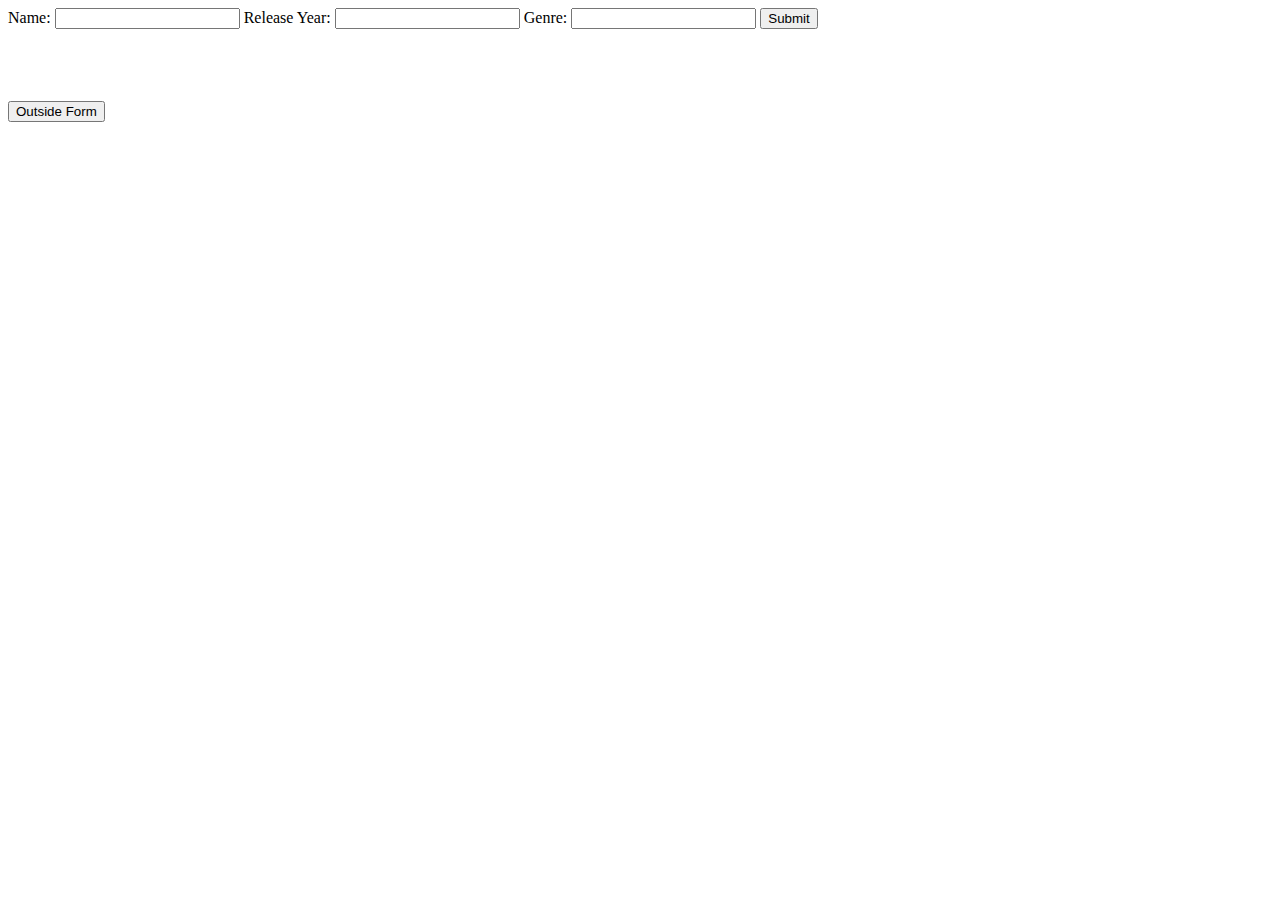
<file: class-code/index.html>
<!DOCTYPE html>
<html lang="en">
<head>
    <meta charset="UTF-8">
    <meta name="viewport" content="width=device-width, initial-scale=1.0">
    <link rel="stylesheet" href="./index.css">
    <title>Document</title>
</head>

<body>
    
    <form action="/something-else">
        <label for="name">Name:</label>
        <input maxlength="255" minlength="5"
        required type="text" id="name">
        <p class="error" id="nameError">Name Must be between 5-255 characters</p>

        <label for="releaseYear">Release Year:</label>
        <input required type="text" id="releaseYear">
        <p class="error" id="releaseYearError">Release Year must be after year 10 and before the year 3000</p>

        <label for="genre">Genre: </label>
        <input required type="text" id="genre">
        <p class="error" id="genreError">Genre is required</p>

        <button>Submit</button>
    </form>


    <br>
    <br>
    <br>
    <br>
    <button id="outside">Outside Form</button>


    <script src="./index.js"></script>


</body>
</html>
</file>
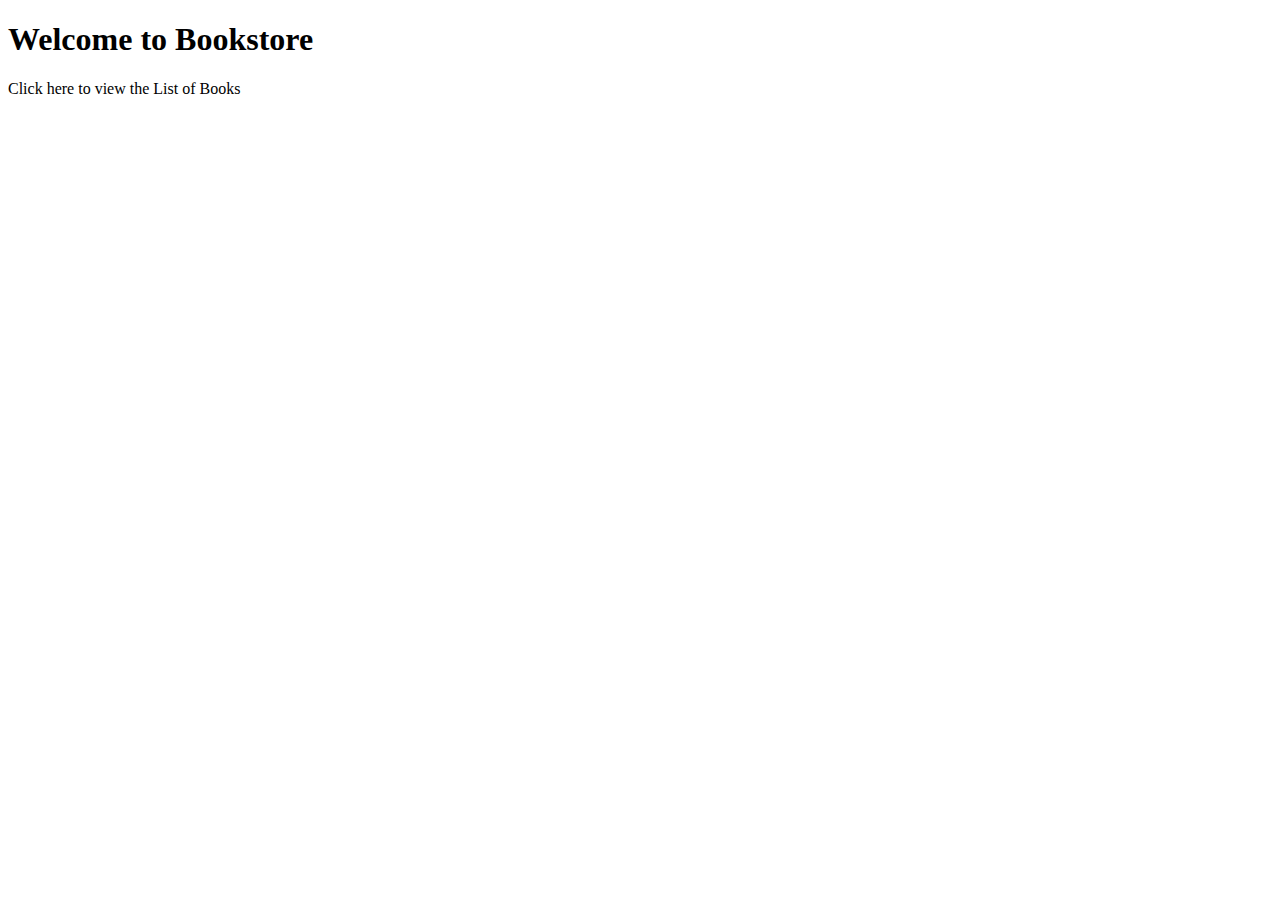
<file: labs/booklist/src/main/resources/templates/index.html>
<!DOCTYPE html>
<html lang="en">
<head>
    <meta charset="UTF-8">
    <title>Bookstore</title>
    <link rel="stylesheet" th:href="@{/styles.css}">
    <style th:replace="~{fragments/fragment :: base-style}"></style>
</head>

<body>
<div th:replace="~{fragments/fragment :: navbar}"></div>

<div class="content">
    <h1>Welcome to Bookstore</h1>
    <a th:href="@{/books}">Click here to view the List of Books</a>
</div>

<footer>
    <div th:replace="~{fragments/fragment :: footer}"></div>
</footer>

</body>
</html>
</file>
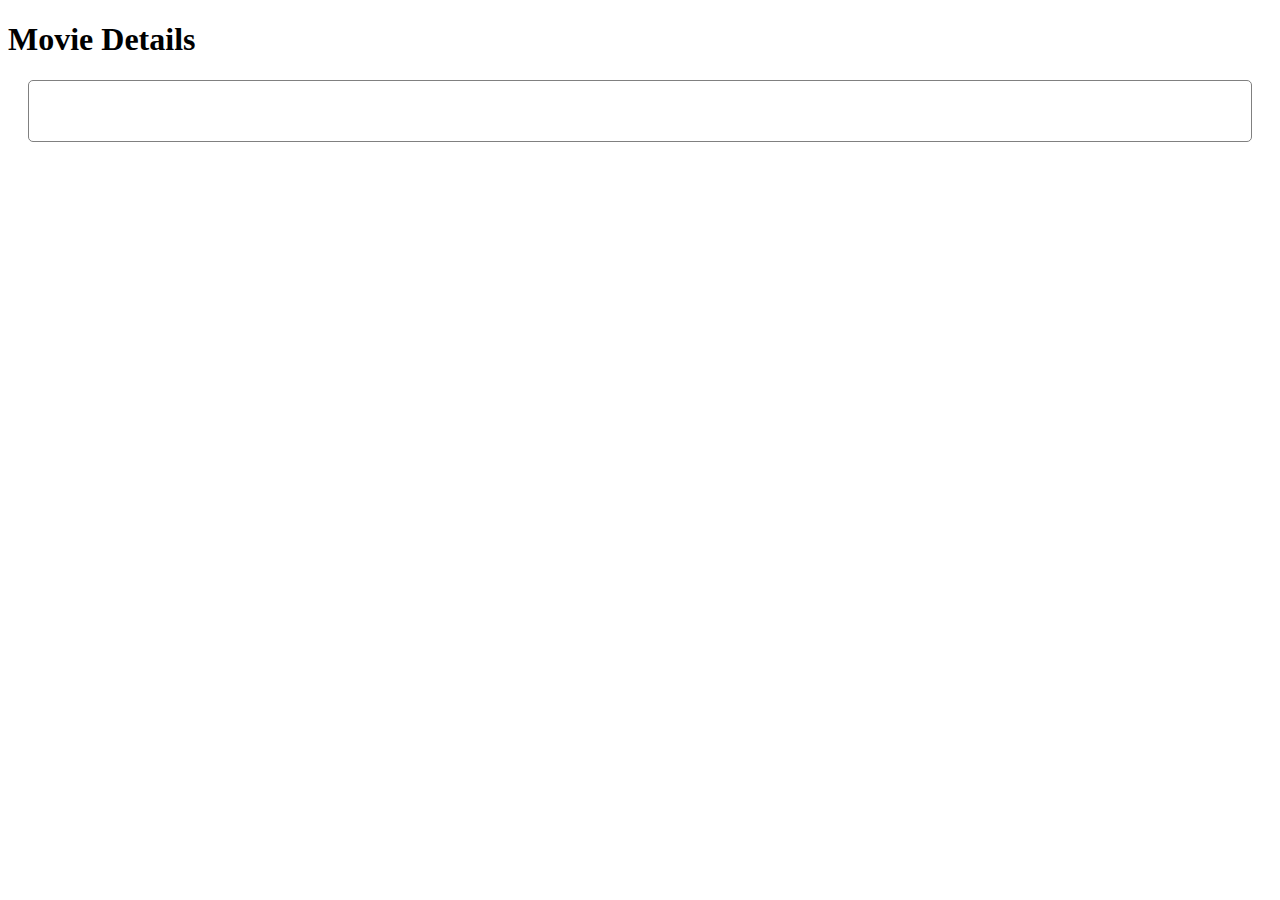
<file: full-CRUD/src/main/resources/templates/movies/movie-details.html>
<!DOCTYPE html>
<html lang="en" xmlns:th="http://www.thymeleaf.org">
<head>
    <meta charset="UTF-8">
    <title>Movie Details</title>

    <style th:replace="~{fragments/fragment :: base-styling}"></style>

    <style>
        .movie-details{
            margin:20px;
            padding:20px;
            border:1px solid grey;
            border-radius:5px
        }

        .movie-property{
            margin:10px 0;
        }
        
    </style>

</head>
<body>


    <div th:replace="~{fragments/fragment :: navbar}"></div>
    <h1>Movie Details</h1>

    <div class="movie-details">
        <h2 th:text="${movie.title}"></h2>

        <div class="movie-property">
            <p th:text="'Release Year: ' + ${movie.releaseYear}"></p>
        </div>

        <div class="movie-property">
            <p th:text="'Genre: ' + ${movie.genre}">
        </div>

        <div class="movie-property">
            <p th:text="'Language: ' + ${movie.language}"></p>
        </div>

        <div class="movie-property">
            <p th:text="'Director: ' + ${movie.director}"></p>
        </div>


    </div>
</body>
</html>
</file>
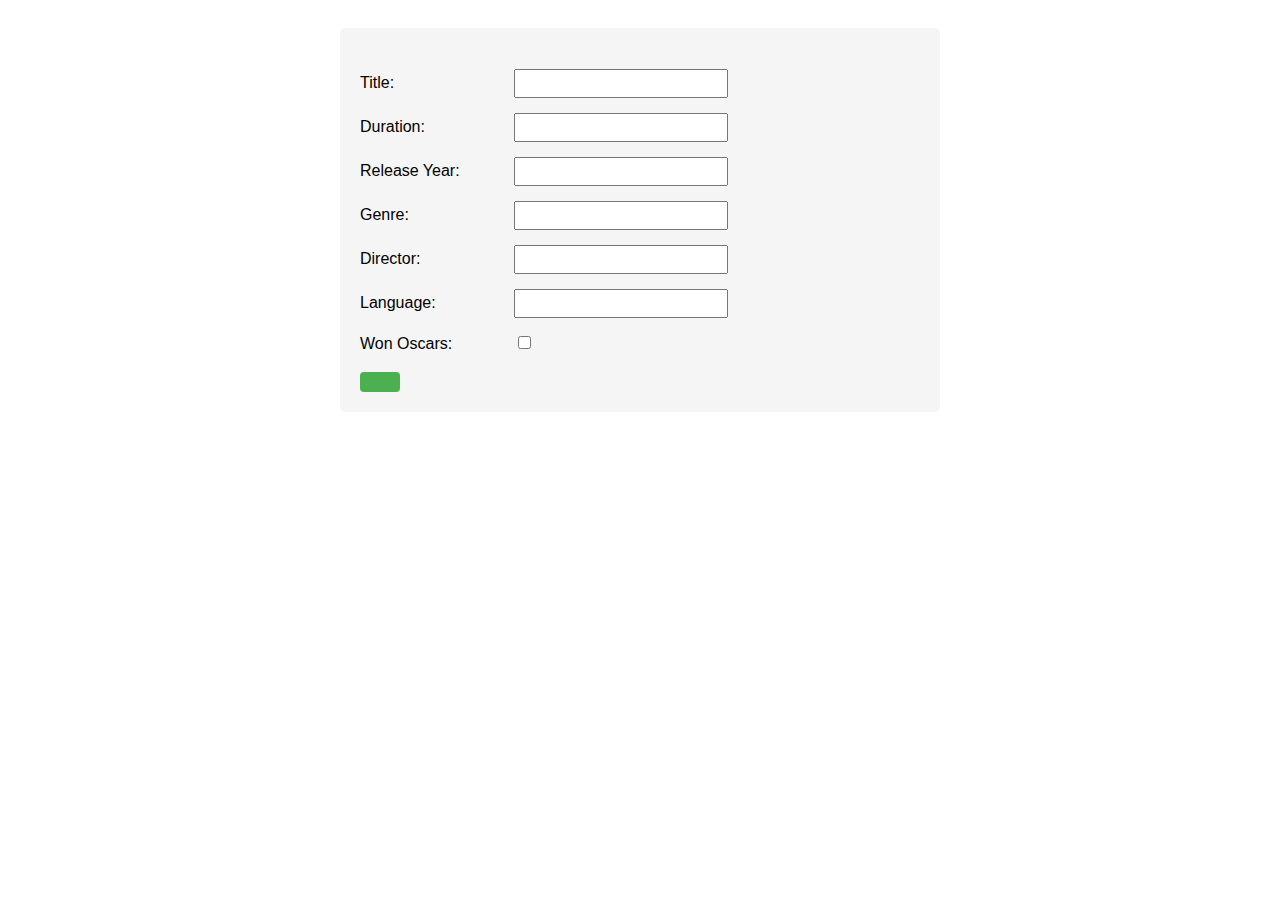
<file: full-CRUD/src/main/resources/templates/movies/movie-form.html>
<!DOCTYPE html>
<html lang="en" xmlns:th="http://www.thymeleaf.org">
    
<head>
    <meta charset="UTF-8">
    <meta name="viewport" content="width=device-width, initial-scale=1.0">
    <title>Create Movie</title>
    <style th:replace="~{fragments/fragment :: base-styling}"></style>

    <style>
        #form-page-container {
           font-family: Arial, sans-serif;
           max-width: 600px;
           margin: 0 auto;
           padding: 20px;
       }
       .form-container {
           background-color: #f5f5f5;
           padding: 20px;
           border-radius: 5px;
       }
       form div {
           margin-bottom: 15px;
       }
       label {
           display: inline-block;
           width: 150px;
       }
       input[type="text"], input[type="number"] {
           width: 200px;
           padding: 5px;
       }
       button {
           background-color: #4CAF50;
           color: white;
           padding: 10px 20px;
           border: none;
           border-radius: 4px;
           cursor: pointer;
       }
       a {
           display: inline-block;
           margin-top: 20px;
           color: #666;
           text-decoration: none;
       }
    </style>
</head>
<body>

    
    <div th:replace="~{fragments/fragment :: navbar}"></div>


    <div id="form-page-container">
        <div class="form-container">
            <form th:action="${movie.id == null} ? @{/movies/create} : @{/movies/update/{id}(id=${movie.id})}" method="post" th:object="${movie}">
                <h1 th:text="${movie.id == null} ? 'Create A New Movie' : 'Update Movie Details' "></h1>

                <div>
                    <label for="title">Title: </label>
                    <input th:field="*{title}" required  type="text" id="title" minlength="5" maxlength="255" >

                </div>

                <div>
                    <label for="duration">Duration: </label>
                    <input th:field="*{duration}" required type="number" id="duration" max="500" min="90" >

                </div>

                <div>
                    <label for="release-year">Release Year: </label>
                    <input  th:field="*{releaseYear}" required type="number" id="release-year" min="20" max="2080" >

                </div>

                <div>
                    <label for="genre">Genre: </label>
                    <input  th:field="*{genre}" type="text" id="genre" minlength="3" maxlength="30" >

                </div>

                <div>
                    <label for="director">Director: </label>
                    <input  th:field="*{director}" type="text" id="director" minlength="3" maxlength="30" >

                </div>

                <div>
                    <label for="language">Language: </label>
                    <input  th:field="*{language}" type="text" id="language" minlength="3" maxlength="30" >

                </div>

                <div>
                    <label for="won-oscars">Won Oscars: </label>
                    <input  th:field="*{wonOscars}" type="checkbox" id="won-oscars" >

                </div>







                <button th:text="${movie.id} == null ? 'Create Movie' : 'Update Movie'" type="submit"></button>

            </form>
        </div>
    </div>




    
</body>
</html>
</file>
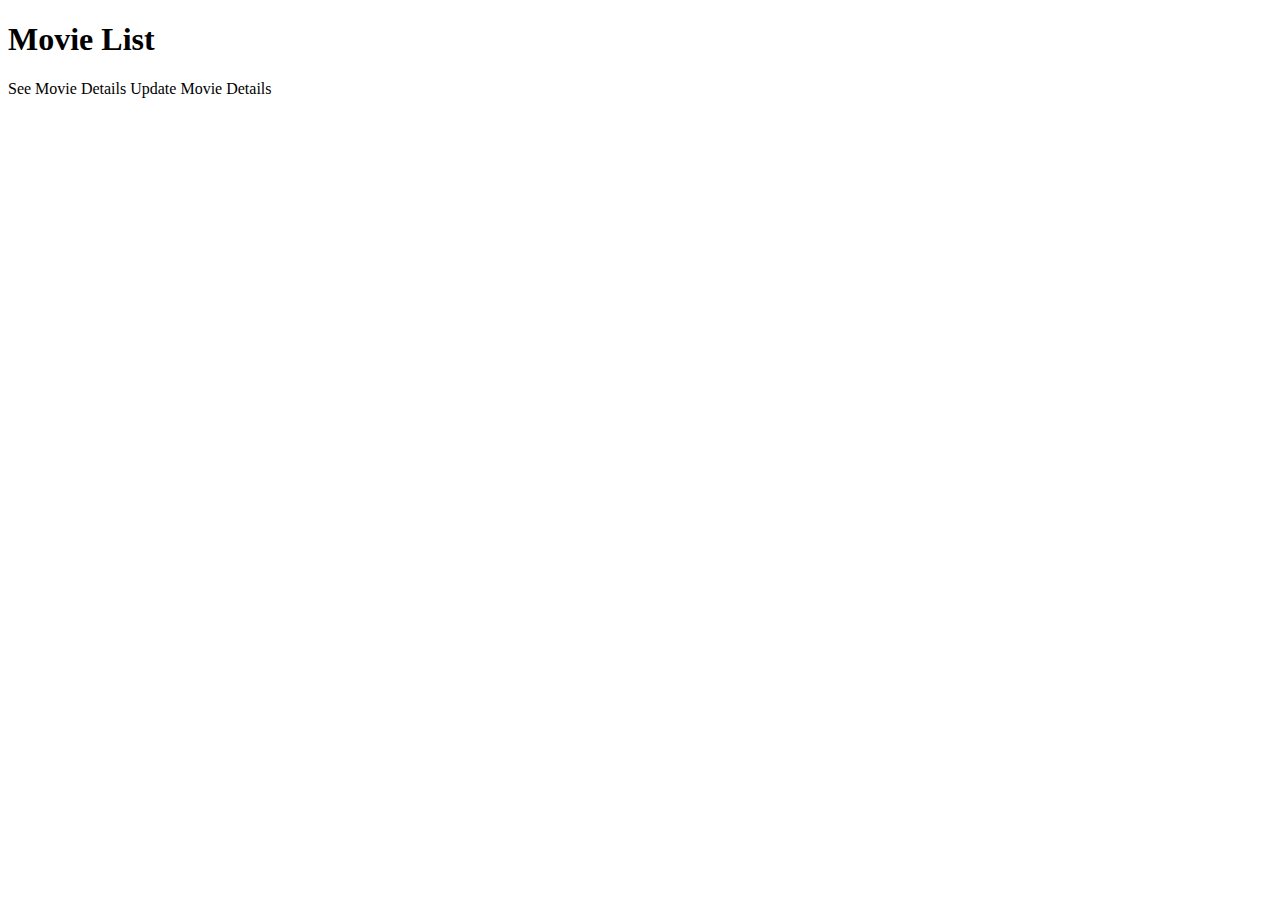
<file: full-CRUD/src/main/resources/templates/movies/movies-list.html>
<!DOCTYPE html>
<html lang="en" xmlns:th="http://www.thymeleaf.org">
<head>
    <meta charset="UTF-8">
    <title>Movie List</title>
    <link rel="stylesheet" th:href="@{/css/movies-list.css}">
    <style th:replace="~{fragments/fragment :: base-styling}"></style>


</head>
<body>

<div th:replace="~{fragments/fragment :: navbar}"></div>

    <h1>Movie List</h1>

    <div th:each="movie : ${movies}" class="movie-card">
        <p th:text="'Id: ' + ${movie.id}"></p>
        <h2 th:text="'Title: ' + ${movie.title}"></h2>
        <p th:text="'Duration: ' + ${movie.duration} + ' Minutes'"></p>
        <p th:text="'Release Year: ' + ${movie.releaseYear}"></p>
        <p th:text="'Genre: ' + ${movie.genre}"></p>
        <p th:text="'Diector: ' + ${movie.director}"></p>
        <p th:text="'Language: ' + ${movie.language}"></p>

        <a th:href="@{/movies/{id}(id=${movie.id})}">See Movie Details</a>
        <a th:href="@{/movies/update/{id}(id=${movie.id})}">Update Movie Details</a>

    </div>
</body>
</html>
</file>
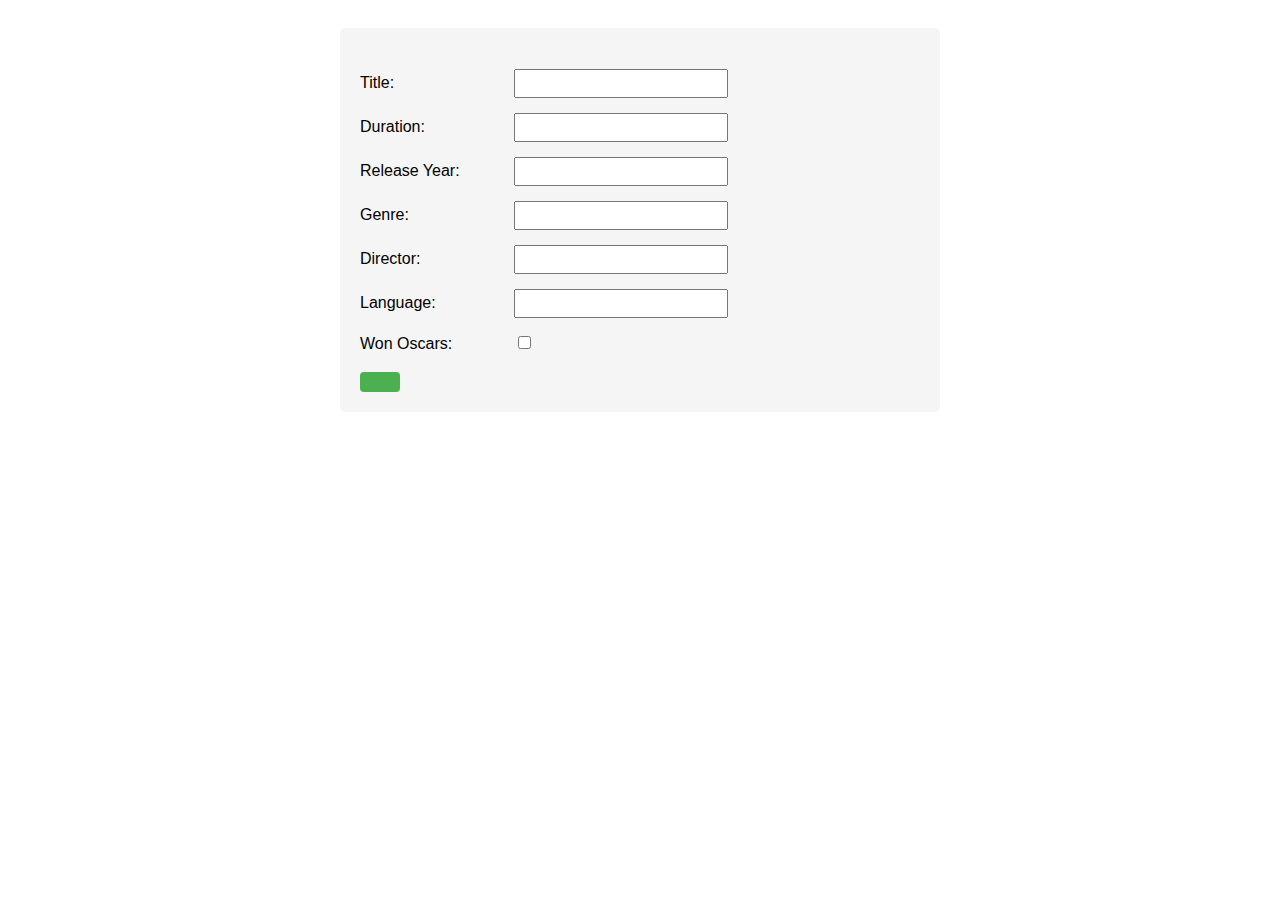
<file: class-code/full-CRUD/src/main/resources/templates/movies/movie-form.html>
<!DOCTYPE html>
<html lang="en" xmlns:th="http://www.thymeleaf.org">
    
<head>
    <meta charset="UTF-8">
    <meta name="viewport" content="width=device-width, initial-scale=1.0">
    <title>Create Movie</title>
    <style th:replace="~{fragments/fragment :: base-styling}"></style>

    <style>
        #form-page-container {
           font-family: Arial, sans-serif;
           max-width: 600px;
           margin: 0 auto;
           padding: 20px;
       }
       .form-container {
           background-color: #f5f5f5;
           padding: 20px;
           border-radius: 5px;
       }
       form div {
           margin-bottom: 15px;
       }
       label {
           display: inline-block;
           width: 150px;
       }
       input[type="text"], input[type="number"] {
           width: 200px;
           padding: 5px;
       }
       button {
           background-color: #4CAF50;
           color: white;
           padding: 10px 20px;
           border: none;
           border-radius: 4px;
           cursor: pointer;
       }
       a {
           display: inline-block;
           margin-top: 20px;
           color: #666;
           text-decoration: none;
       }
    </style>
</head>
<body>

    
    <div th:replace="~{fragments/fragment :: navbar}"></div>


    <div id="form-page-container">
        <div class="form-container">
            <form th:action="${movie.id == null} ? @{/movies/create} : @{/movies/update/{id}(id=${movie.id})}" method="post" th:object="${movie}">
                <h1 th:text="${movie.id == null} ? 'Create A New Movie' : 'Update Movie Details' "></h1>

                <div>
                    <label for="title">Title: </label>
                    <input th:field="*{title}" required  type="text" id="title" minlength="5" maxlength="255" >

                </div>

                <div>
                    <label for="duration">Duration: </label>
                    <input th:field="*{duration}" required type="number" id="duration" max="500" min="90" >

                </div>

                <div>
                    <label for="release-year">Release Year: </label>
                    <input  th:field="*{releaseYear}" required type="number" id="release-year" min="20" max="2080" >

                </div>

                <div>
                    <label for="genre">Genre: </label>
                    <input  th:field="*{genre}" type="text" id="genre" minlength="3" maxlength="30" >

                </div>

                <div>
                    <label for="director">Director: </label>
                    <input  th:field="*{director}" type="text" id="director" minlength="3" maxlength="30" >

                </div>

                <div>
                    <label for="language">Language: </label>
                    <input  th:field="*{language}" type="text" id="language" minlength="3" maxlength="30" >

                </div>

                <div>
                    <label for="won-oscars">Won Oscars: </label>
                    <input  th:field="*{wonOscars}" type="checkbox" id="won-oscars" >

                </div>








                <button th:text="${movie.id} == null ? 'Create Movie' : 'Update Movie'" type="submit"></button>

            </form>
        </div>
    </div>




    
</body>
</html>
</file>
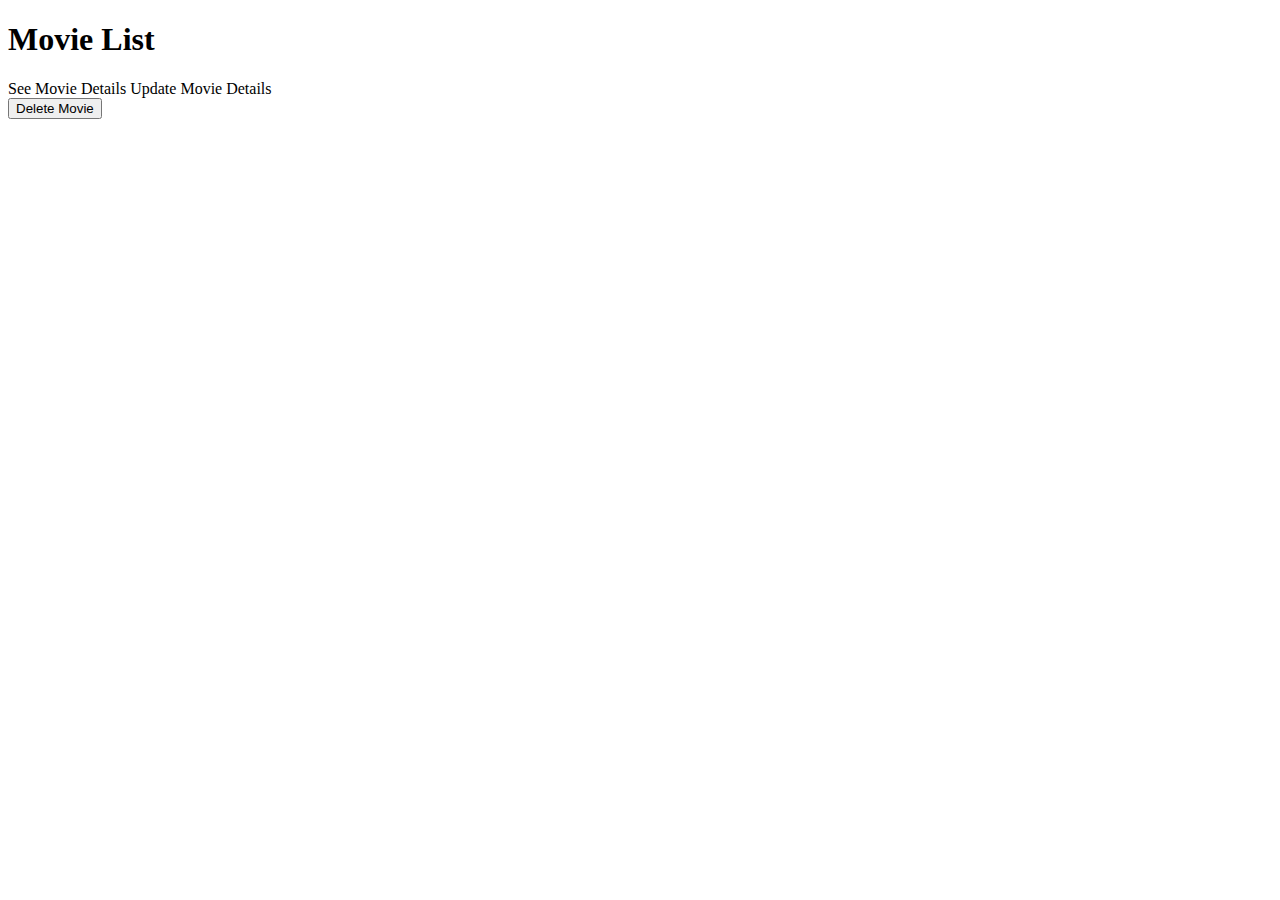
<file: class-code/full-CRUD/src/main/resources/templates/movies/movies-list.html>
<!DOCTYPE html>
<html lang="en" xmlns:th="http://www.thymeleaf.org">
<head>
    <meta charset="UTF-8">
    <title>Movie List</title>
    <link rel="stylesheet" th:href="@{/css/movies-list.css}">
    <style th:replace="~{fragments/fragment :: base-styling}"></style>


</head>
<body>

<div th:replace="~{fragments/fragment :: navbar}"></div>

    <h1>Movie List</h1>

    <div th:each="movie : ${movies}" class="movie-card">
        <p th:text="'Id: ' + ${movie.id}"></p>
        <h2 th:text="'Title: ' + ${movie.title}"></h2>
        <p th:text="'Duration: ' + ${movie.duration} + ' Minutes'"></p>
        <p th:text="'Release Year: ' + ${movie.releaseYear}"></p>
        <p th:text="'Genre: ' + ${movie.genre}"></p>
        <p th:text="'Diector: ' + ${movie.director}"></p>
        <p th:text="'Language: ' + ${movie.language}"></p>

        <a th:href="@{/movies/{id}(id=${movie.id})}">See Movie Details</a>
        <a th:href="@{/movies/update/{id}(id=${movie.id})}">Update Movie Details</a>
        <form method="post" th:action="@{/movies/delete/{id}(id=${movie.id})}">
            <button>Delete Movie</button>
        </form>

    </div>
</body>
</html>
</file>
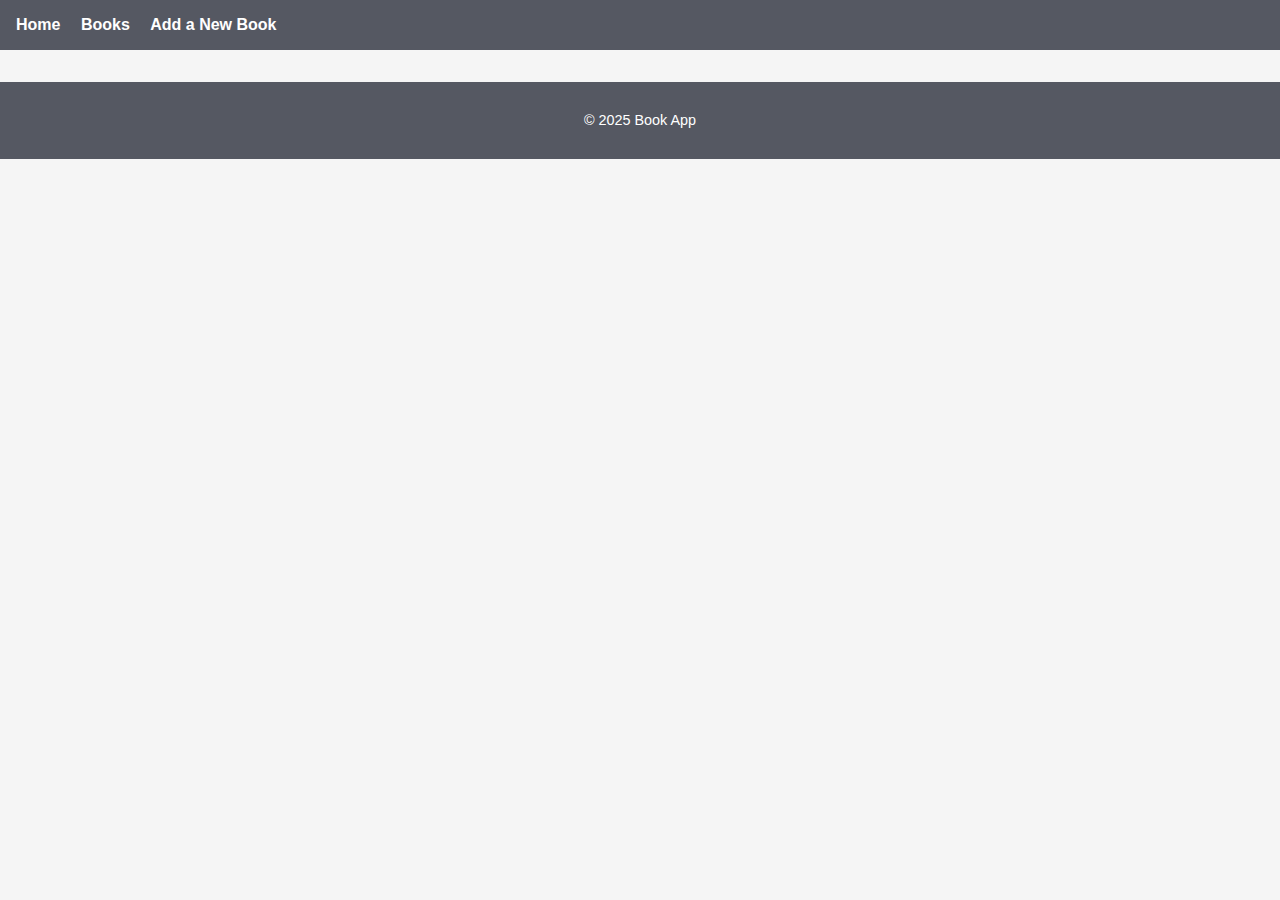
<file: labs/booklist/src/main/resources/templates/fragments/fragment.html>
<!DOCTYPE html>
<html xmlns:th="http://www.thymeleaf.org">
<head>
    <meta charset="UTF-8">
    <meta name="viewport" content="width=device-width, initial-scale=1.0">
    <title>Fragment</title>

    <style th:fragment="base-style">
        * {
            box-sizing: border-box;
        }

        body {
            margin: 0;
            padding: 0;
            font-family: 'Segoe UI', Tahoma, Geneva, Verdana, sans-serif;
            background-color: #f5f5f5;
            display: flex;
            flex-direction: column;
            min-height: 100vh;
        }

        .navbar {
            background-color: #555862;
            padding: 1rem;
            margin-bottom: 2rem;
        }

        .navbar a {
            color: white;
            text-decoration: none;
            margin-right: 1rem;
            font-weight: bold;
        }

        .footer {
            background-color: #555862;
            color: white;
            padding: 1rem;
            text-align: center;
            font-size: 0.9rem;
        }
    </style>
</head>
<body>


<div th:fragment="navbar">
    <nav class="navbar">
        <a th:href="@{/}">Home</a>
        <a th:href="@{/books}">Books</a>
        <a th:href="@{/books/new}">Add a New Book</a>
    </nav>
</div>

<div th:fragment="footer" class="footer">
    <p>© 2025 Book App</p>
</div>

</body>
</html>
</file>
<file: class-code/index.css>
.error{
    color:red;
    display:none
}
</file>
